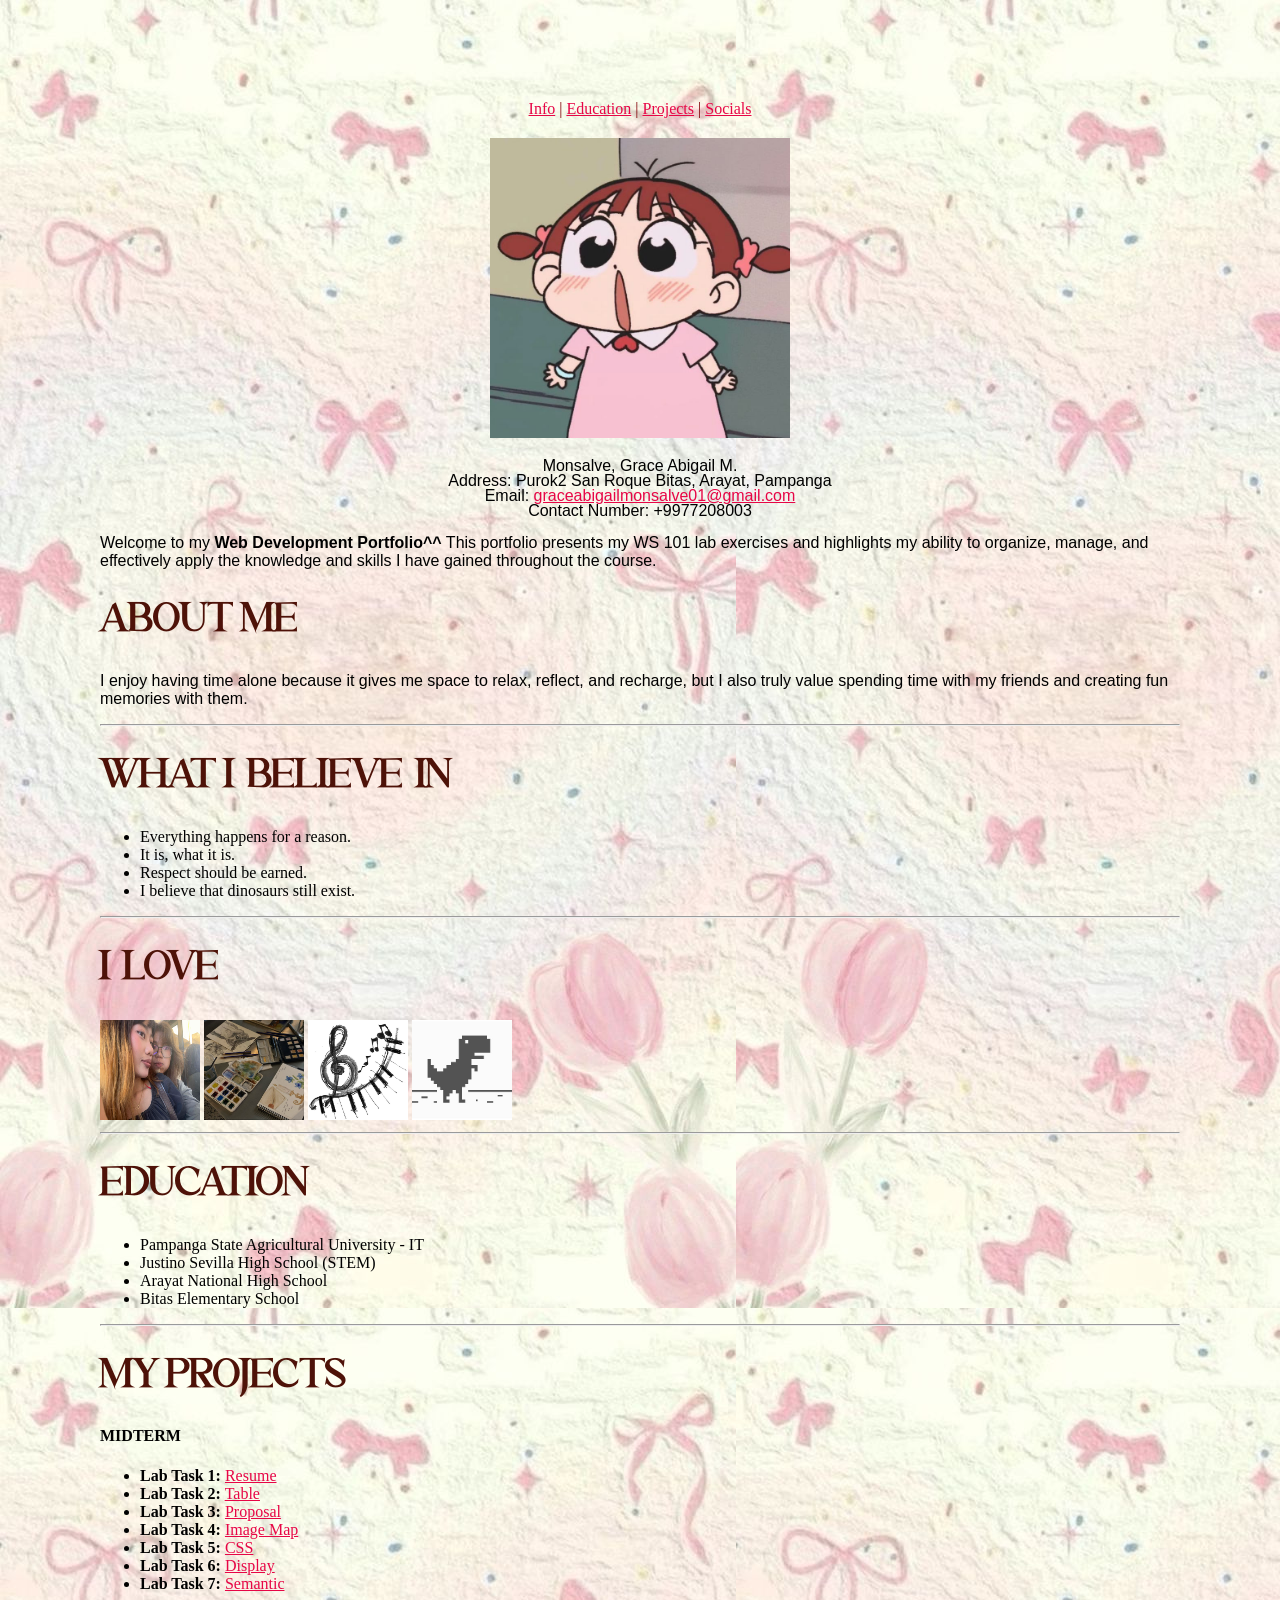
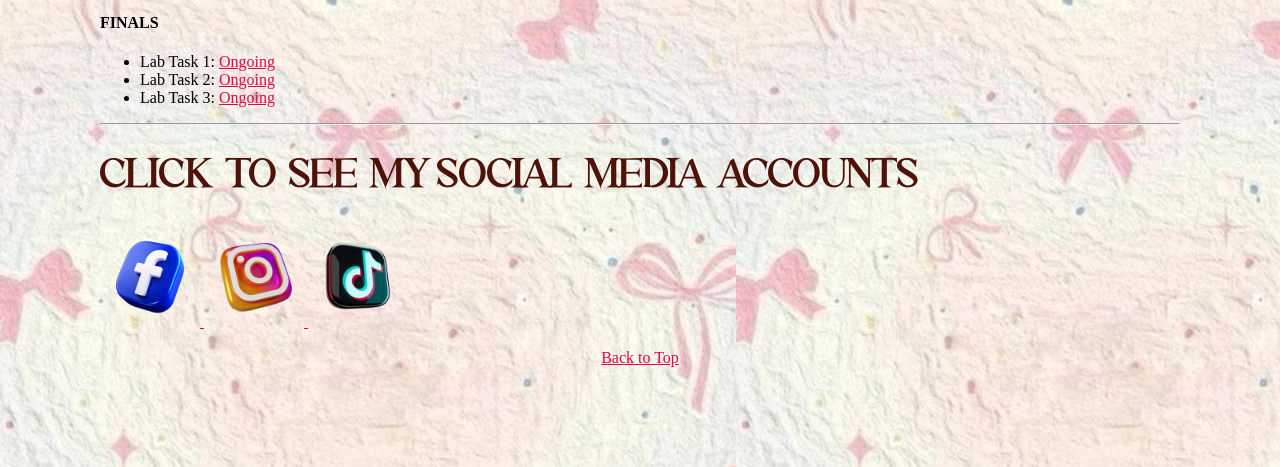
<file: index.html>
<!DOCTYPE html>
<html lang="en">
<head>
    <meta charset="UTF-8">
    <meta name="viewport" content="width=device-width, initial-scale=1.0">
    <title>Welcome to my Portfolio</title>

    <style>
        #top-nav{
            text-align: center;
            margin-bottom: 20px;
            text-decoration-line: none;
            color: rgb(130, 3, 9);
        }

        body{
            margin: 100px;
            background-image: url("indeximg/bg.jpg");
        }

        #personal-info{
            text-align: center;
            line-height: 15px;
        }

        @font-face {
            font-family: 'wanku';
            src: url("font/Aurora.otf");
        }

        h1{
            font-family: 'wanku';
            color: rgb(78, 18, 8);
            text-decoration: none;
        }

        p{
            font-family:'Franklin Gothic Medium', 'Arial Narrow', Arial, sans-serif;
            font-style: normal;
            font-size: medium;
            text-decoration: none;
        }

        #linkstyling {
            text-decoration: none;
        }

        a:link{
            color: rgb(231, 6, 70);
        }

        a:visited{
            color: rgb(222, 34, 222);
        }

        a:hover{
            color: rgb(124, 10, 29);
        }

        a:active{
            color:rgb(176, 16, 144);
        }
    </style>
</head>

<body>

    <div id="top-nav">
        <a href="#personal-info">Info</a> |
        <a href="#education">Education</a> |
        <a href="#projects">Projects</a> |
        <a href="#socmed">Socials</a>
    </div>

    <div style="text-align:center;">
        <img src="indeximg/jjj.jpg" width="300" height="300">
    </div>

    <div id="personal-info">
        <p>
        Monsalve, Grace Abigail M.
        <br>Address: Purok2 San Roque Bitas, Arayat, Pampanga
        <br>Email: <a href="mailto:graceabigailmonsalve01@gmail.com">graceabigailmonsalve01@gmail.com</a>
        <br>Contact Number: +9977208003
        </p>
    </div>

    <p>
        Welcome to my <b>Web Development Portfolio^^</b> This portfolio presents my WS 101 lab exercises and highlights my ability to organize, manage, and effectively apply the knowledge and skills I have gained throughout the course.
    </p>

    <h1>ABOUT ME</h1>
    <p>
        I enjoy having time alone because it gives me space to relax, reflect, and recharge, but I also truly value spending time with my friends and creating fun memories with them.
    </p>

    <hr>

    <h1>WHAT I BELIEVE IN</h1>
    <ul>
        <li>Everything happens for a reason.</li>
        <li>It is, what it is.</li>
        <li>Respect should be earned.</li>
        <li>I believe that dinosaurs still exist.</li>
    </ul>

    <hr>

    <h1>I LOVE</h1>
    <img src="indeximg/2b86134a-9a17-4556-8d6e-075b95dfda34.jpg" width="100" height="100">
    <img src="indeximg/download (3).jpg" width="100" height="100">
    <img src="indeximg/download (4).jpg" width="100" height="100">
    <img src="indeximg/download (5).jpg" width="100" height="100">

    <hr>

    <h1 id="education">EDUCATION</h1>
    <ul>
        <li>Pampanga State Agricultural University - IT</li>
        <li>Justino Sevilla High School (STEM)</li>
        <li>Arayat National High School</li>
        <li>Bitas Elementary School</li>
    </ul>

    <hr>

    <h1 id="projects">MY PROJECTS</h1>

    <h4>MIDTERM</h4>
    <ul>
        <li><b>Lab Task 1:</b> <a href="WS MIDTERMS/WSM1/index (1).html" target="_blank">Resume</a></li>
        <li><b>Lab Task 2:</b> <a href="WS MIDTERMS/WSM2/index (2).html" target="_blank">Table</a></li>
        <li><b>Lab Task 3:</b> <a href="WS MIDTERMS/WSM3/index (3).html" target="_blank">Proposal</a></li>
        <li><b>Lab Task 4:</b> <a href="WS MIDTERMS/WSM4/index (4).html" target="_blank">Image Map</a></li>
        <li><b>Lab Task 5:</b> <a href="WS MIDTERMS/WSM1/index (1).html" target="_blank">CSS</a></li>
        <li><b>Lab Task 6:</b> <a href="WS MIDTERMS/WSM6/index (6).html" target="_blank">Display</a></li>
        <li><b>Lab Task 7:</b> <a href="WS MIDTERMS/WSM7/index(7).html" target="_blank">Semantic</a></li>
    </ul>

    <h4>FINALS</h4>
    <ul>
        <li>Lab Task 1: <a href="WS FINALS/WSF1/">Ongoing</a></li>
        <li>Lab Task 2: <a href="WS FINALS/WSF2/">Ongoing</a></li>
        <li>Lab Task 3: <a href="WS FINALS/WSF3/">Ongoing</a></li>
    </ul>

    <hr>

    <h1 id="socmed">CLICK TO SEE MY SOCIAL MEDIA ACCOUNTS</h1>

    <a href="https://www.facebook.com/" target="_blank">
        <img src="indeximg/Professional_3D_Facebook_Logo_-_Social_Media_Icon-removebg-preview.png" height="100" width="100">
    </a>

    <a href="https://www.instagram.com/" target="_blank">
        <img src="indeximg/sticker_emoji_3d___Download_Glossy_Instagram_3D_Render_Icon-removebg-preview.png" height="100" width="100">
    </a>

    <a href="https://www.tiktok.com/" target="_blank">
        <img src="indeximg/Download_Glossy_Tik_tok_Icon_3D_Render-removebg-preview.png" height="100" width="100">
    </a>

    <br><br>

    <div style="text-align:center;">
        <a href="#">Back to Top</a>
    </div>

</body>
</html>
</file>
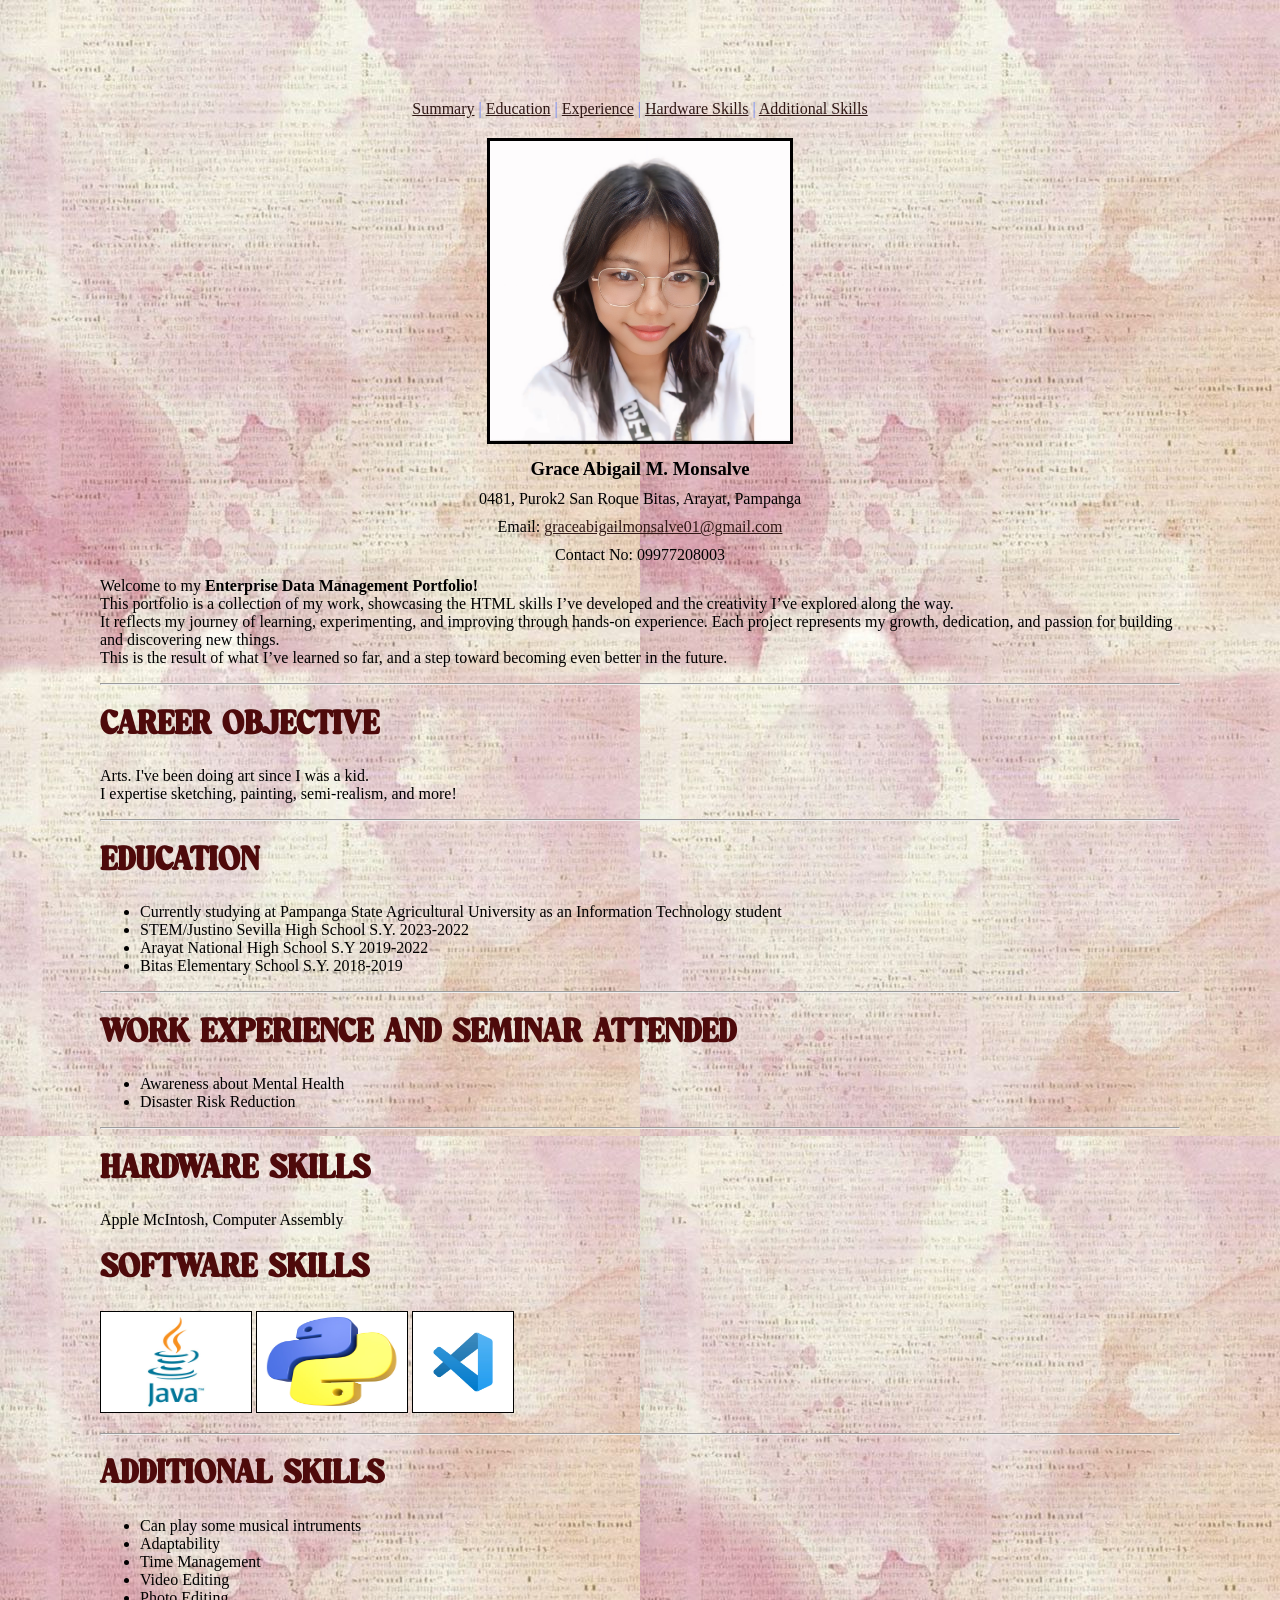
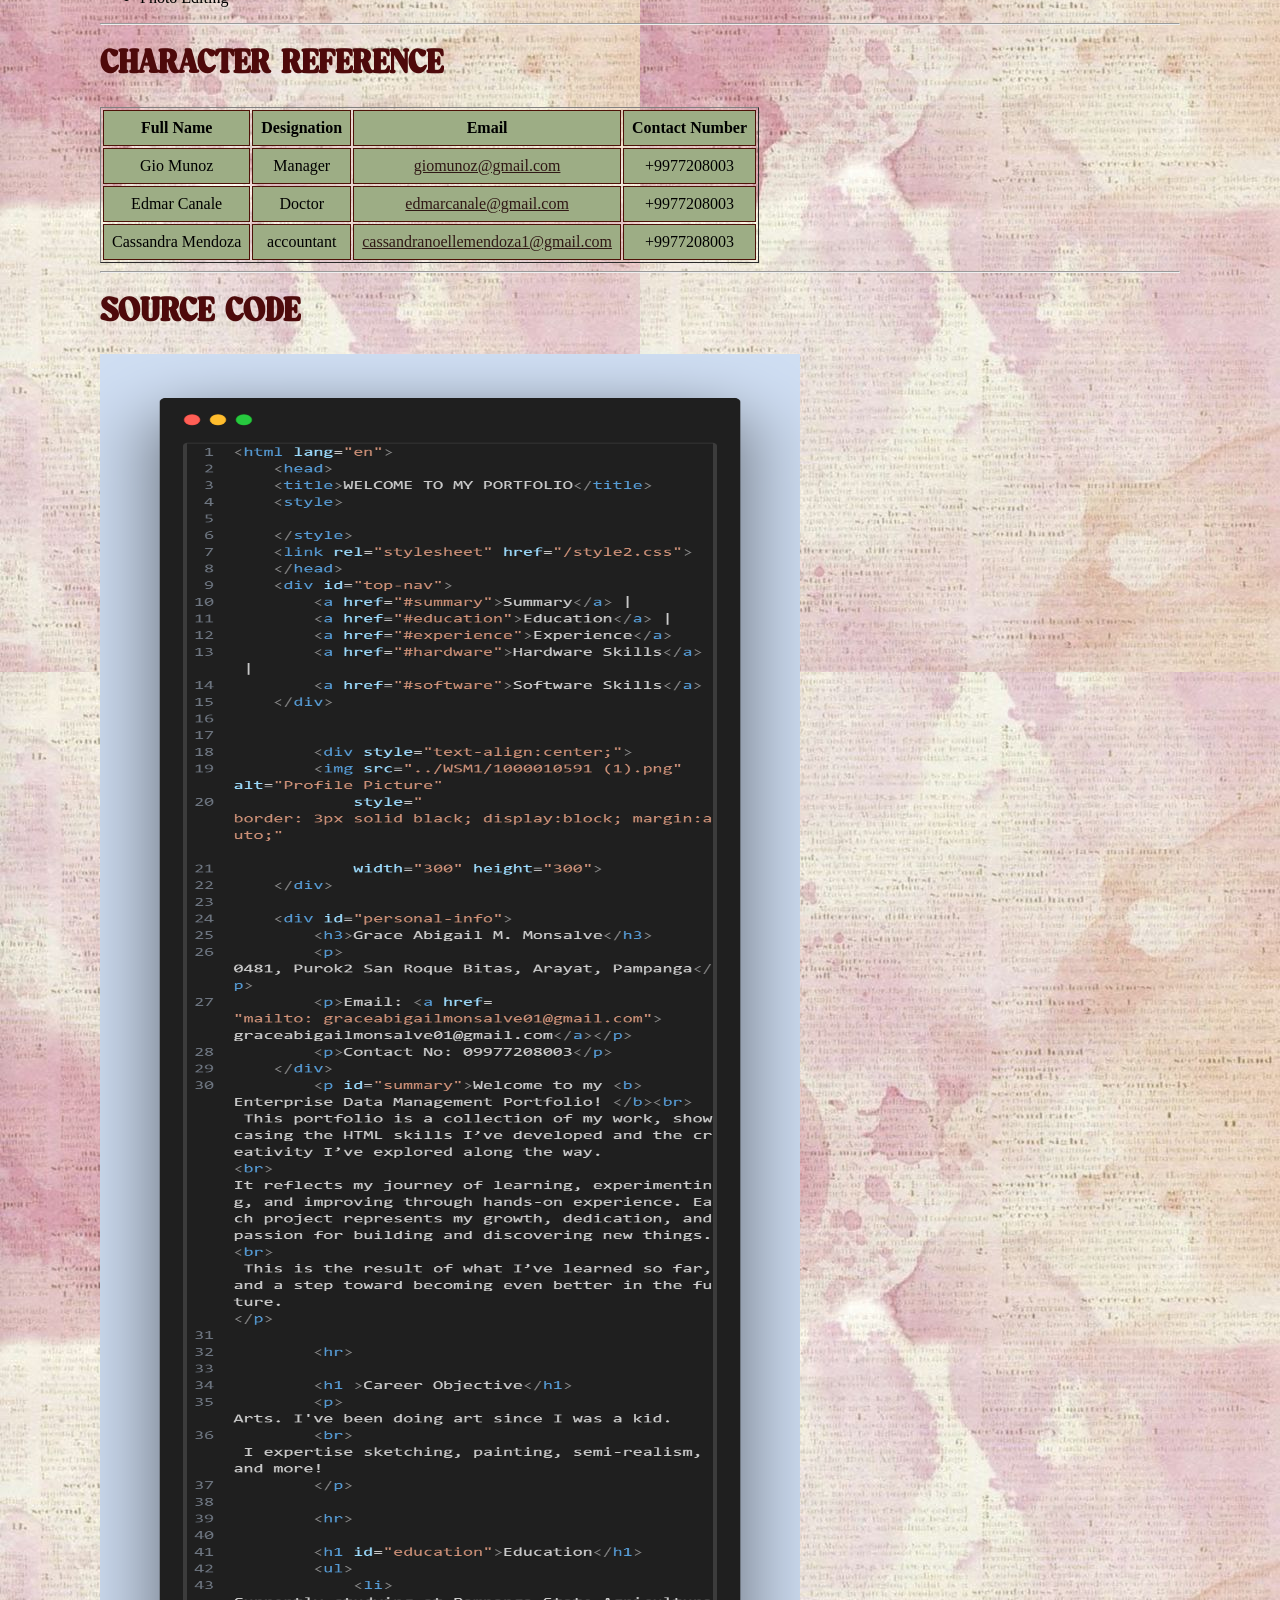
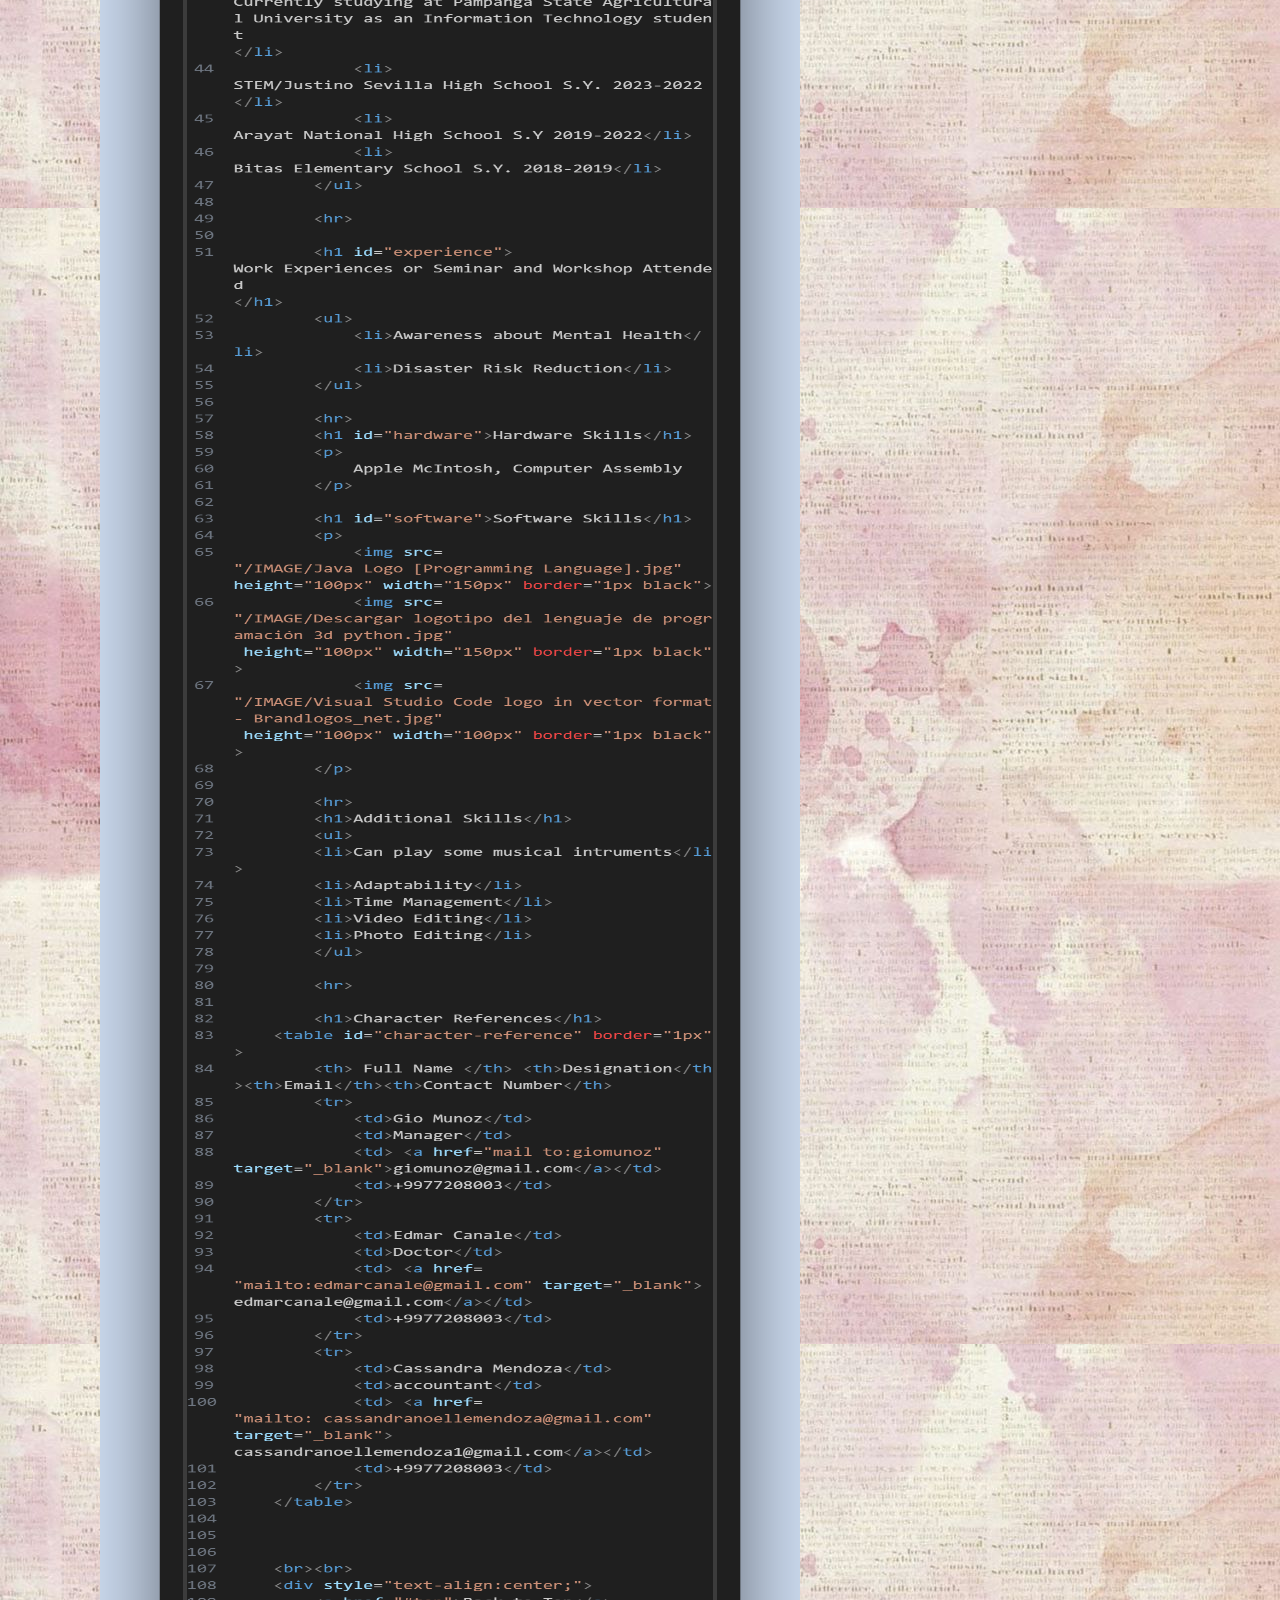
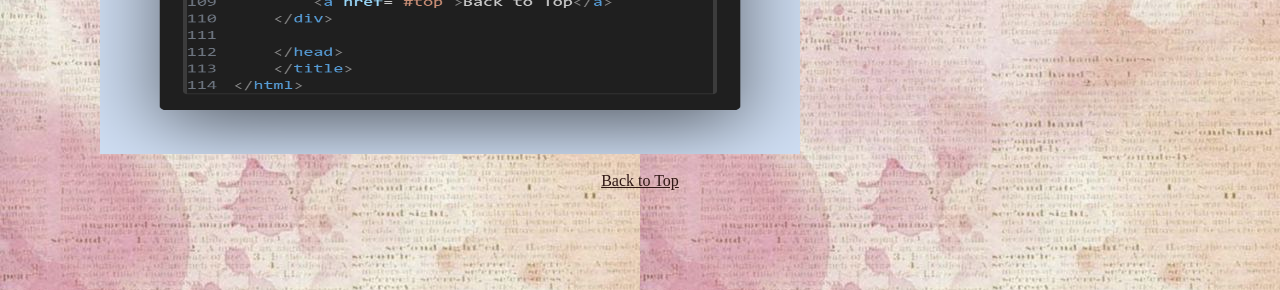
<file: WS MIDTERMS/WSM1/index (1).html>
<html lang="en">
    <head>
    <title>WELCOME TO MY PORTFOLIO</title>
    <style>

    </style>
    <link rel="stylesheet" href="/WS MIDTERMS/WSM1/style2.css">
    </head>
    <div id="top-nav">
        <a href="#summary">Summary</a> |
        <a href="#education">Education</a> |
        <a href="#experience">Experience</a> |
        <a href="#hardware">Hardware Skills</a> |
        <a href="#additional">Additional Skills</a>
    </div>

    
        <div style="text-align:center;">
        <img src="../WSM1/1000010591 (1).png" alt="Profile Picture" 
            style="border: 3px solid black; display:block; margin:auto;" 
            width="300" height="300">
    </div>

    <div id="personal-info">
        <h3>Grace Abigail M. Monsalve</h3>
        <p>0481, Purok2 San Roque Bitas, Arayat, Pampanga</p>
        <p>Email: <a href="mailto: graceabigailmonsalve01@gmail.com">graceabigailmonsalve01@gmail.com</a></p>
        <p>Contact No: 09977208003</p>
    </div>
        <p id="summary">Welcome to my <b>Enterprise Data Management Portfolio! </b><br> This portfolio is a collection of my work, showcasing the HTML skills I’ve developed and the creativity I’ve explored along the way. <br>It reflects my journey of learning, experimenting, and improving through hands-on experience. Each project represents my growth, dedication, and passion for building and discovering new things.<br> This is the result of what I’ve learned so far, and a step toward becoming even better in the future.</p>

        <hr>
        
        <h1>CAREER OBJECTIVE</h1>
        <p>Arts. I've been doing art since I was a kid.
        <br> I expertise sketching, painting, semi-realism, and more!
        </p>

        <hr>
        
        <h1 id="education">EDUCATION</h1>
        <ul>
            <li>Currently studying at Pampanga State Agricultural University as an Information Technology student</li>
            <li>STEM/Justino Sevilla High School S.Y. 2023-2022</li>
            <li>Arayat National High School S.Y 2019-2022</li>
            <li>Bitas Elementary School S.Y. 2018-2019</li>
        </ul>
        
        <hr>

        <h1 id="experience">WORK EXPERIENCE AND SEMINAR ATTENDED</h1> 
        <ul>
            <li>Awareness about Mental Health</li>
            <li>Disaster Risk Reduction</li>
        </ul>
        
        <hr>
        <h1 id="hardware">HARDWARE SKILLS</h1>
        <p>
            Apple McIntosh, Computer Assembly
        </p>

        <h1 id="software">SOFTWARE SKILLS</h1>
        <p>
            <img src="/IMAGE/Java Logo [Programming Language].jpg" height="100px" width="150px" border="1px black">
            <img src="/IMAGE/Descargar logotipo del lenguaje de programación 3d python.jpg" height="100px" width="150px" border="1px black">
            <img src="/IMAGE/Visual Studio Code logo in vector format - Brandlogos_net.jpg" height="100px" width="100px" border="1px black">
        </p>
        
        <hr>
        <h1 id="additional">ADDITIONAL SKILLS</h1>
        <ul>
        <li>Can play some musical intruments</li>
        <li>Adaptability</li>
        <li>Time Management</li>
        <li>Video Editing</li>
        <li>Photo Editing</li>
        </ul>

        <hr>

        <h1>CHARACTER REFERENCE</h1>
    <table id="character-reference" border="1px">
        <th> Full Name </th> <th>Designation</th><th>Email</th><th>Contact Number</th>
        <tr>
            <td>Gio Munoz</td>
            <td>Manager</td>
            <td> <a href="mail to:giomunoz" target="_blank">giomunoz@gmail.com</a></td>
            <td>+9977208003</td>
        </tr>
        <tr>
            <td>Edmar Canale</td>
            <td>Doctor</td>
            <td> <a href="mailto:edmarcanale@gmail.com" target="_blank">edmarcanale@gmail.com</a></td>
            <td>+9977208003</td>
        </tr>
        <tr>
            <td>Cassandra Mendoza</td>
            <td>accountant</td>
            <td> <a href="mailto: cassandranoellemendoza@gmail.com" target="_blank">cassandranoellemendoza1@gmail.com</a></td>
            <td>+9977208003</td>
        </tr>
    </table>

    <hr>
    
    <h1>SOURCE CODE</h1>
    <img src="/IMAGE/code.1.png" width="700px" height="3000px">

    <br><br>
    <div style="text-align:center;">
        <a href="#top">Back to Top</a>
    </div>

    </head>
    </title>
</html>
</file>
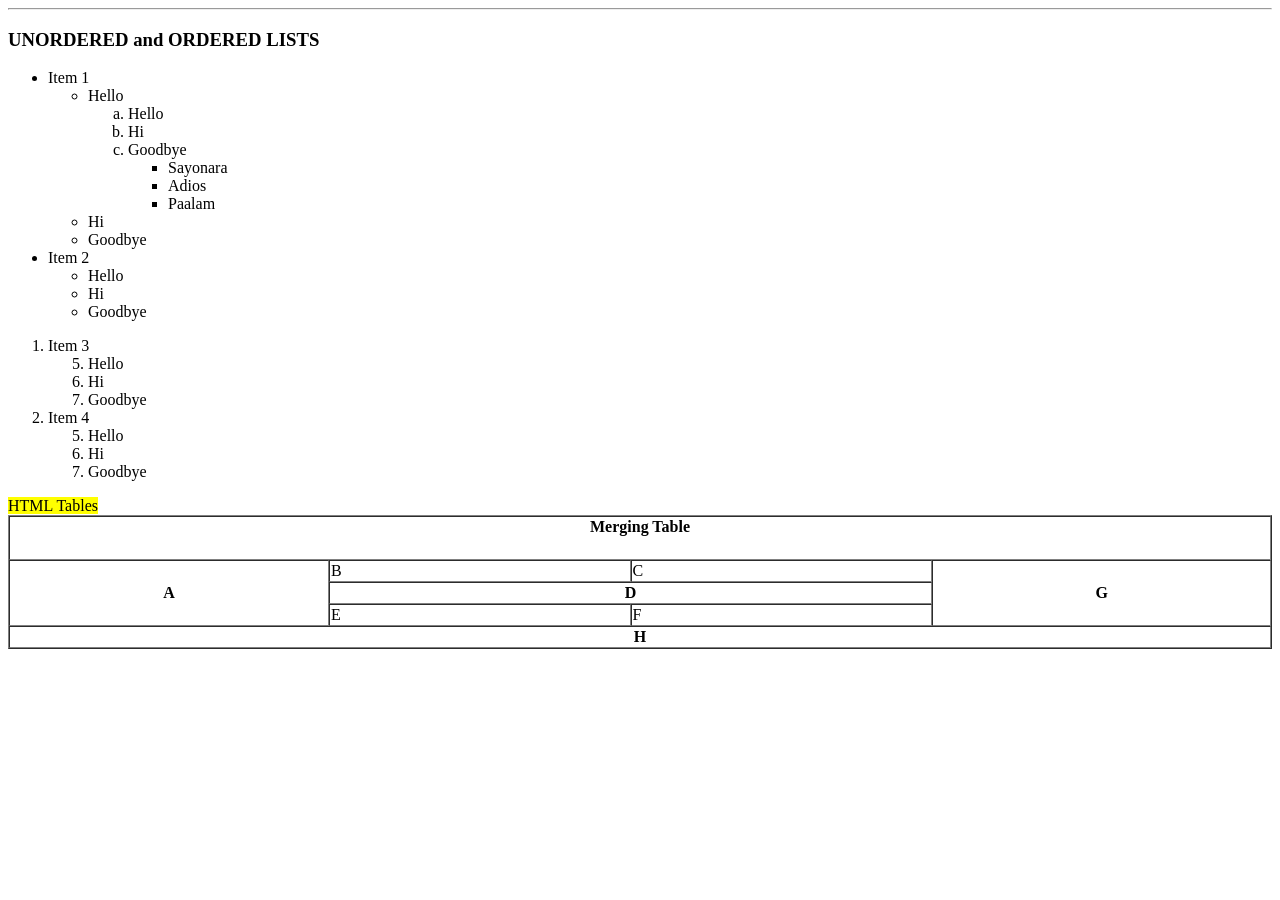
<file: WS MIDTERMS/WSM2/index (2).html>
<html>
<head>
  <title>grre</title> 
  <hr>
  
  <h3> UNORDERED and ORDERED LISTS </h3>
  <ul>  
  <li> Item 1
    <ul>
      <li>Hello</li>
      <ol type="a">
      <li>Hello</li>
      <li>Hi</li>
      <li>Goodbye</li>
  
      <ul type="square">
        <li>Sayonara</li>
        <li>Adios</li>
        <li>Paalam</li>
      </ul>
      </ol>
      <li>Hi</li>
      <li>Goodbye</li>
    </ul>
    
    <li>Item 2
      <ul>
      <li>Hello</li>
      <li>Hi</li>
      <li>Goodbye</li>
      </ul>
    </ul>     
  
  <ol type="1">
    <li>Item 3
<ol start="5">
<li>Hello</li>
<li>Hi</li>
<li>Goodbye</li>
</ol>
    <li>Item 4
<ol start="5">
<li>Hello</li>
<li>Hi</li>
<li>Goodbye</li>
</ol>
</ol>

<mark>HTML Tables</mark>

    <table border="1" cellspacing="0" width="100%">
    <th colspan="4"><h4>Merging Table</h4></th>
        <tr>
        <th rowspan="4" >A</th>
        </tr>
        <tr>
        <td>B</td>
        <td>C</td>
        <th rowspan="3">G</th>
        </tr>
        <tr><th colspan="2">D</th></tr>
        <tr>
        <td>E</td>
        <td>F</td >
        </tr>
        <tr><th colspan="4">H</th></tr>
    
    </table>     
</body>
</html>
</file>
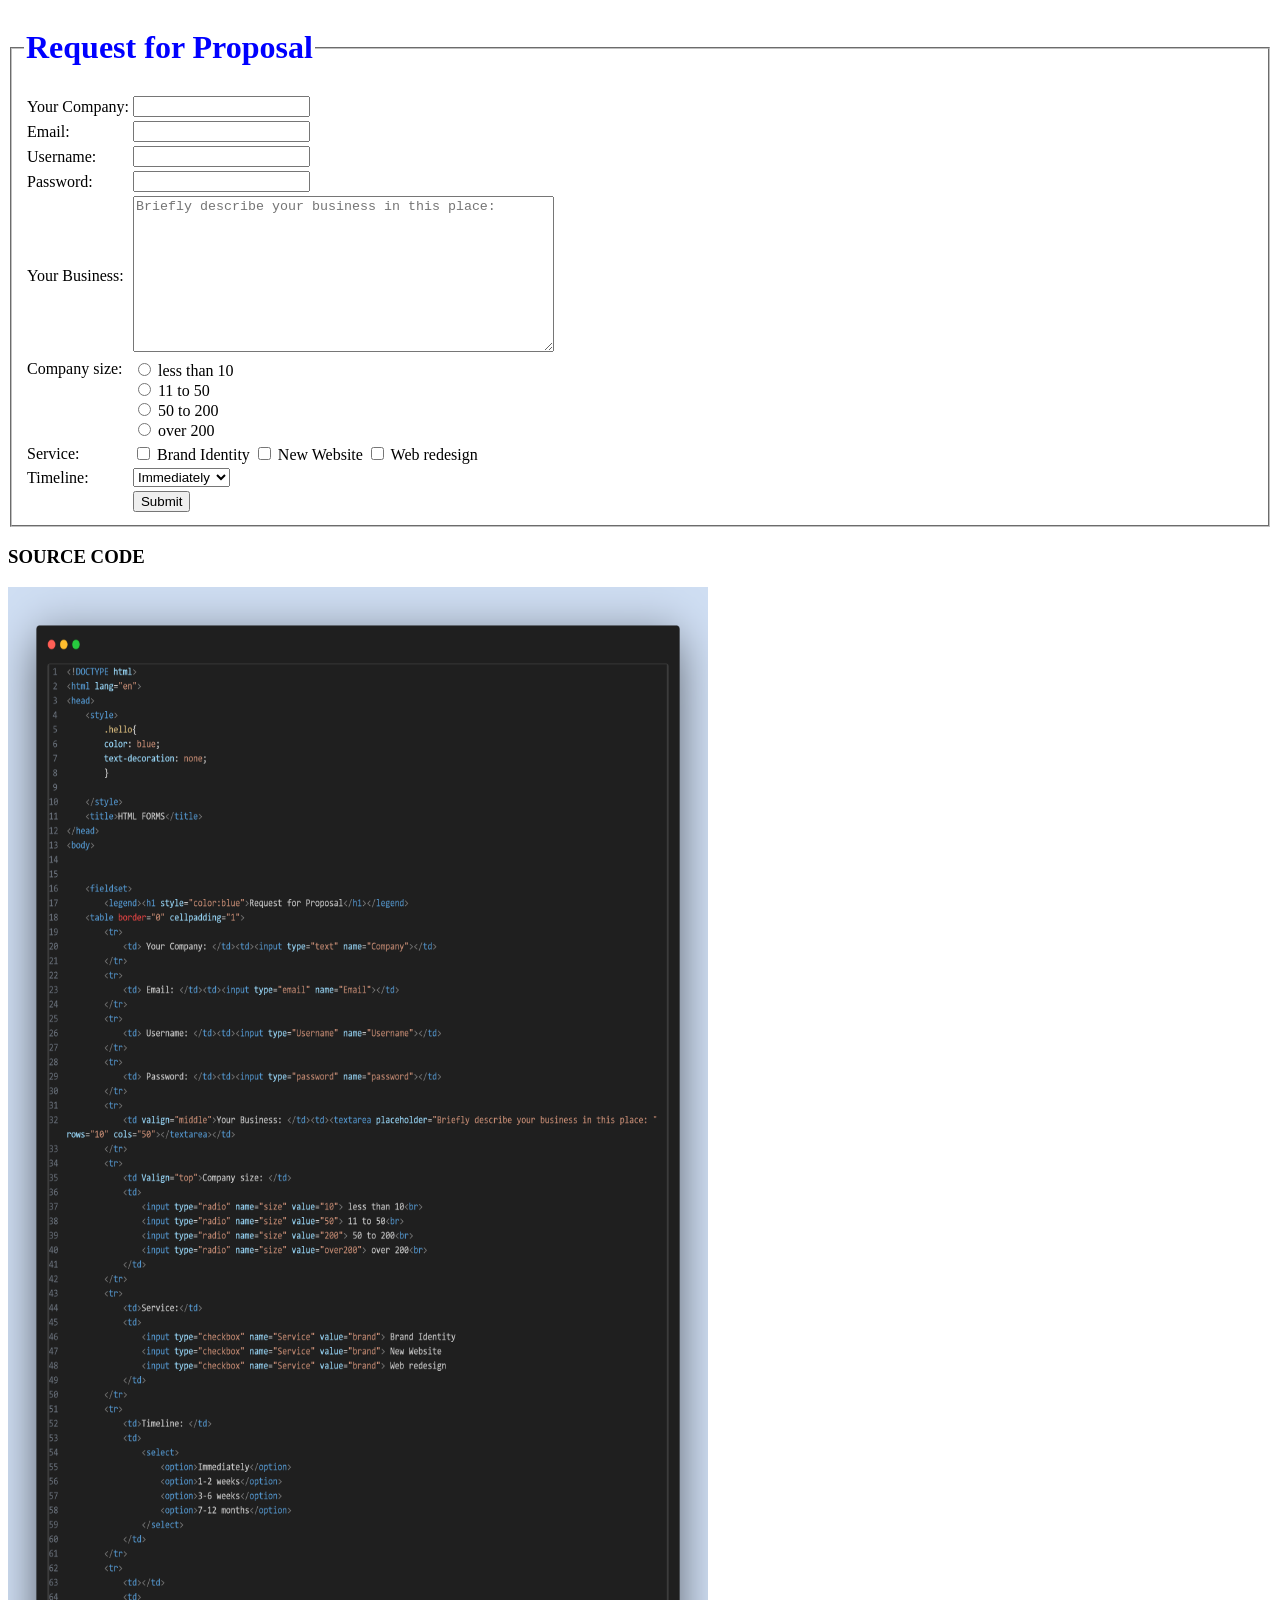
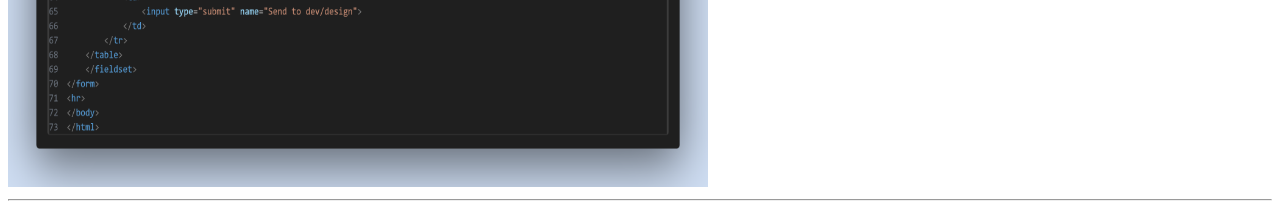
<file: WS MIDTERMS/WSM3/index (3).html>
<!DOCTYPE html>
<html lang="en">
<head>
    <style>
        .hello{
        color: blue;
        text-decoration: none;
        }

    </style>
    <title>HTML FORMS</title>
</head>
<body>


    <fieldset>
        <legend><h1 style="color:blue">Request for Proposal</h1></legend>
    <table border="0" cellpadding="1">
        <tr>
            <td> Your Company: </td><td><input type="text" name="Company"></td>
        </tr>
        <tr>
            <td> Email: </td><td><input type="email" name="Email"></td>
        </tr>
        <tr>
            <td> Username: </td><td><input type="Username" name="Username"></td>
        </tr>
        <tr>
            <td> Password: </td><td><input type="password" name="password"></td>
        </tr>
        <tr>
            <td valign="middle">Your Business: </td><td><textarea placeholder="Briefly describe your business in this place: " rows="10" cols="50"></textarea></td>
        </tr>
        <tr>
            <td Valign="top">Company size: </td>
            <td>
                <input type="radio" name="size" value="10"> less than 10<br>
                <input type="radio" name="size" value="50"> 11 to 50<br>
                <input type="radio" name="size" value="200"> 50 to 200<br>
                <input type="radio" name="size" value="over200"> over 200<br>
            </td>
        </tr>
        <tr>
            <td>Service:</td>
            <td>
                <input type="checkbox" name="Service" value="brand"> Brand Identity
                <input type="checkbox" name="Service" value="brand"> New Website
                <input type="checkbox" name="Service" value="brand"> Web redesign
            </td>
        </tr>
        <tr>
            <td>Timeline: </td>
            <td>
                <select>
                    <option>Immediately</option>
                    <option>1-2 weeks</option>
                    <option>3-6 weeks</option>
                    <option>7-12 months</option>
                </select>
            </td>
        </tr>
        <tr>
            <td></td>
            <td>
                <input type="submit" name="Send to dev/design">
            </td>
        </tr>
    </table>
    </fieldset>
    <h3>SOURCE CODE</h3>
    <img src="../WSM3/code-snapshot.png" width="700px" height="1200px">
</form>
<hr>
</body>
</html>
</file>
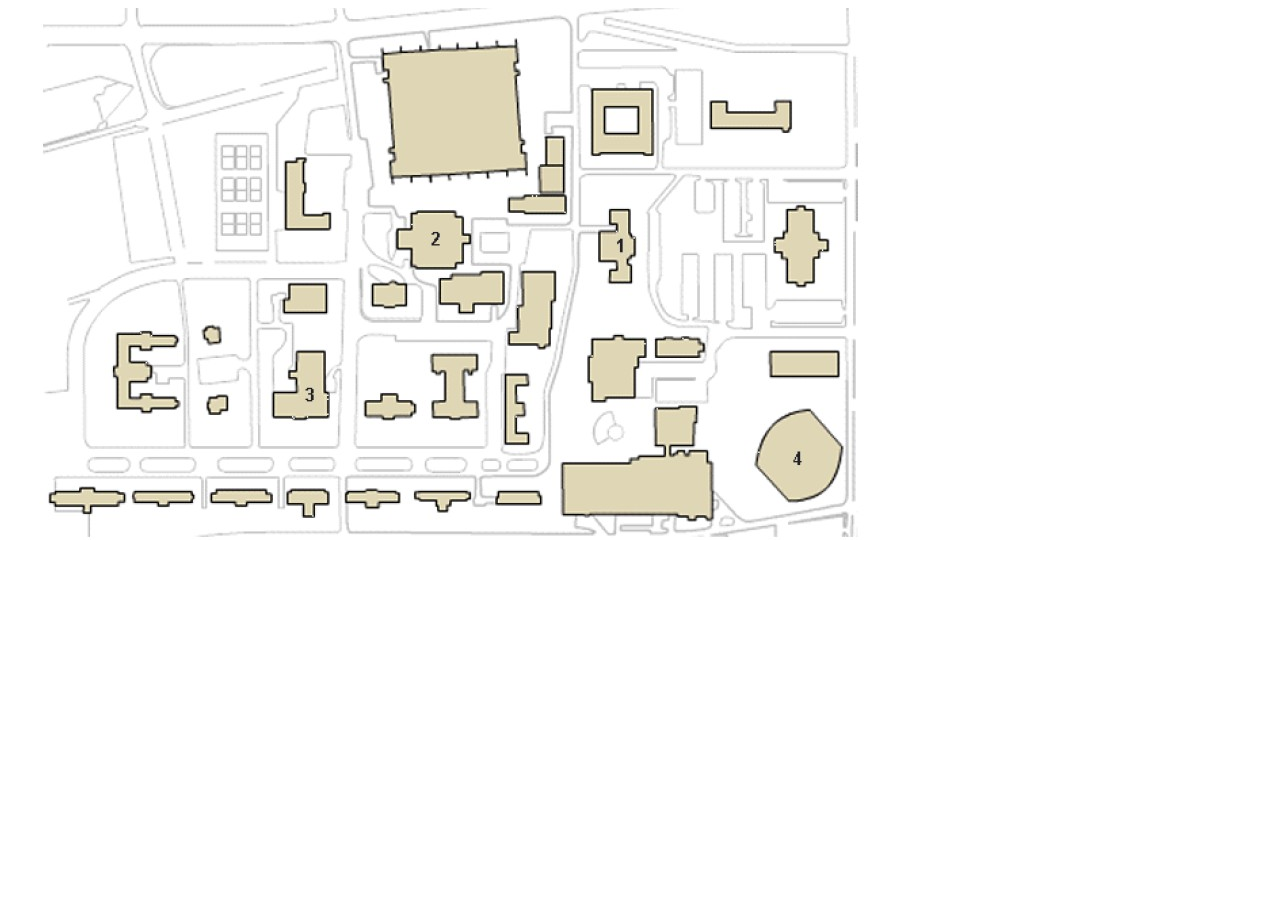
<file: WS MIDTERMS/WSM4/index (4).html>
<!DOCTYPE html>
<html>
    <head>
    <meta http-equiv="CONTENT-TYPE" content="text/html; charset=UTF-8">
    <title>Task 4</title>
    </head>
    <body>
        <img src="../WSM4/Etu Website.jpg" usemap="#image-map">

        <map name="image-map">
    <area target="_blank" alt="" title="" href="https://dict.gov.ph/" coords="288,344,316,341,287,360,279,360,279,369,287,368,289,384,265,383,264,405,284,409,300,409,319,405,319,386,316,341,289,361" shape="poly">
    <area target="_blank" alt="" title="" href="https://asingan.psu.edu.ph/college-of-technology-and-business/" coords="388,199,468,267" shape="rect">
    <area target="_blank" alt="" title="" href="https://www.computerscience.org/" coords="603,201,621,203,620,224,628,229,625,244,617,253,624,257,621,272,604,275,603,262,609,262,608,252,592,253,592,225,608,223,608,215,601,215" shape="poly">
    <area target="_blank" alt="" title="" href="https://www.harper-adams.ac.uk/study/902/the-library/" coords="792,449,53" shape="circle">

    </map>
    </body>
</html>
</file>
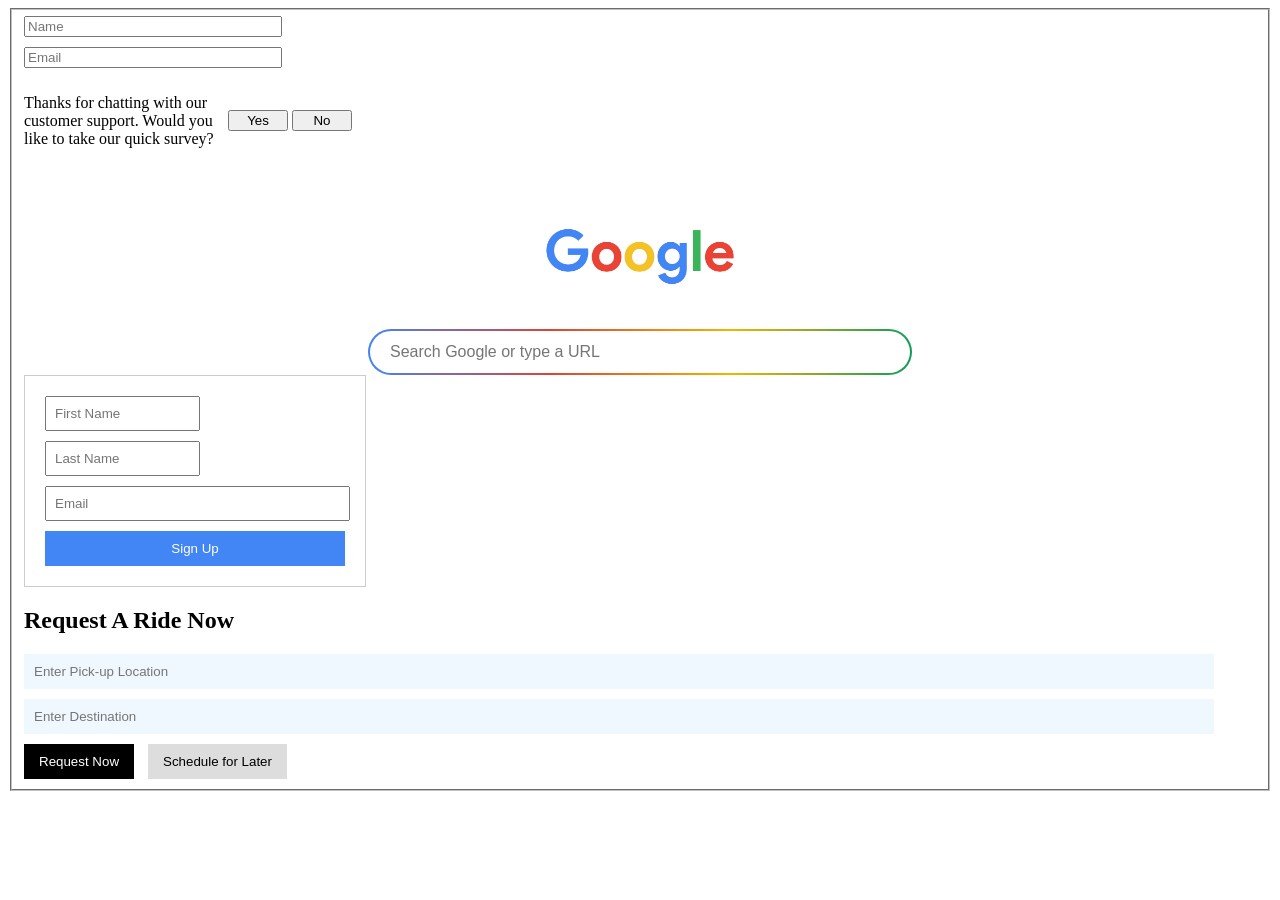
<file: WS MIDTERMS/WSM6/index (6).html>
<!DOCTYPE html>
<html>
<head>
    <title>Using Display Property</title>
    <style>
        .textbox {
            display: block;
            width: 250px;
            margin-bottom: 10px;
        }

        .inline p {
            display: inline-block;
            width: 200px;
            vertical-align: middle;
        }

        .inline button {
            display: inline-block;
            width: 60px;
            vertical-align: middle;
        }
        .google {
            margin-top: 30px;
            text-align: center;
        }

        .google img {
            width: 250px;
            display: block;
            margin: 10px auto;
        }

        .search-box {
            width: 500px;
            padding: 12px 20px;
            border-radius: 30px;
            border: 2px solid transparent;
            font-size: 16px;
            outline: none;
            background-image: linear-gradient(white, white),linear-gradient(90deg,#4285F4,#DB4437,#F4B400,#0F9D58); 
            background-origin: border-box;
            background-clip: padding-box, border-box;
        }
        .search-box:focus {
            box-shadow: 0 0 8px rgba(66,133,244,0.6);
        }

        /* challenge */
        .sign-upbox{
            width:300px;
            padding:20px;
            border: 1px solid #ccc;
            margin-top: 4opx;
        }

        .inline-input{
            display: inline-block;
            width: 45%;
            padding: 8px;
            margin-bottom: 10px;
        }

        .email-input{
            display:block;
            width: 95%;
            padding: 8px;
            margin-bottom: 10px;
        }

        .signup-btn{
            display: block;
            width: 100%;
            padding: 10px;
            background-color: #4285F4;
            color: white;
            border: none;
        }

        /*uber*/
        .uber-box{
            width: 350px;
            padding: 20px;
            border: 1px solid #ccc;
            margin-top: 40px;
        }
        .uber-input{
            display: block;
            width:95%;
            padding: 10px;
            margin-bottom: 10px;
            background-color: aliceblue;
            border: none;
        }

        .uber-btn{
            display: inline-block;
            padding:10px 15px;
            margin-right: 10px;
            border:none;
        }
        .black{
            background-color:black;
            color: white;
        }
        .gray{
            background-color: #ddd;
        }
    </style>
</head>
<body>
<fieldset>

    <div class="indent">
        <input type="text" class="textbox" placeholder="Name">
        <input type="email" class="textbox" placeholder="Email">
    </div>

    <div class="inline">
        <p>
            Thanks for chatting with our <br> customer support.
            Would you <br> like to take our quick survey?
        </p>
        <button>Yes</button>
        <button>No</button>
    </div>
    <div class="google">
        <img src="/IMAGE/google-logo-icon-illustration-free-vector.jpg" alt="Google Logo">

        <form action="https://www.google.com/search" method="GET">
            <input type="text" name="q" class="search-box"
            placeholder="Search Google or type a URL">
        </form>
    </div>

    <div class="sign-upbox">
        <input type="text" placeholder="First Name" class="inline-input">
        <input type="text" placeholder="Last Name" class="inline-input">
        <input type="email" placeholder="Email" class="email-input">
        <button class="signup-btn">Sign Up</button>
    </div>
    <div class=".uber-box">
        <h2>Request A Ride Now</h2>
        <input type="text" placeholder="Enter Pick-up Location" class="uber-input">
        <input type="text" placeholder="Enter Destination" class="uber-input">

        <button class="uber-btn black">Request Now</button>
        <button class="uber-btn gray">Schedule for Later</button>
    </div>
</fieldset>

</body>
</html>
</file>
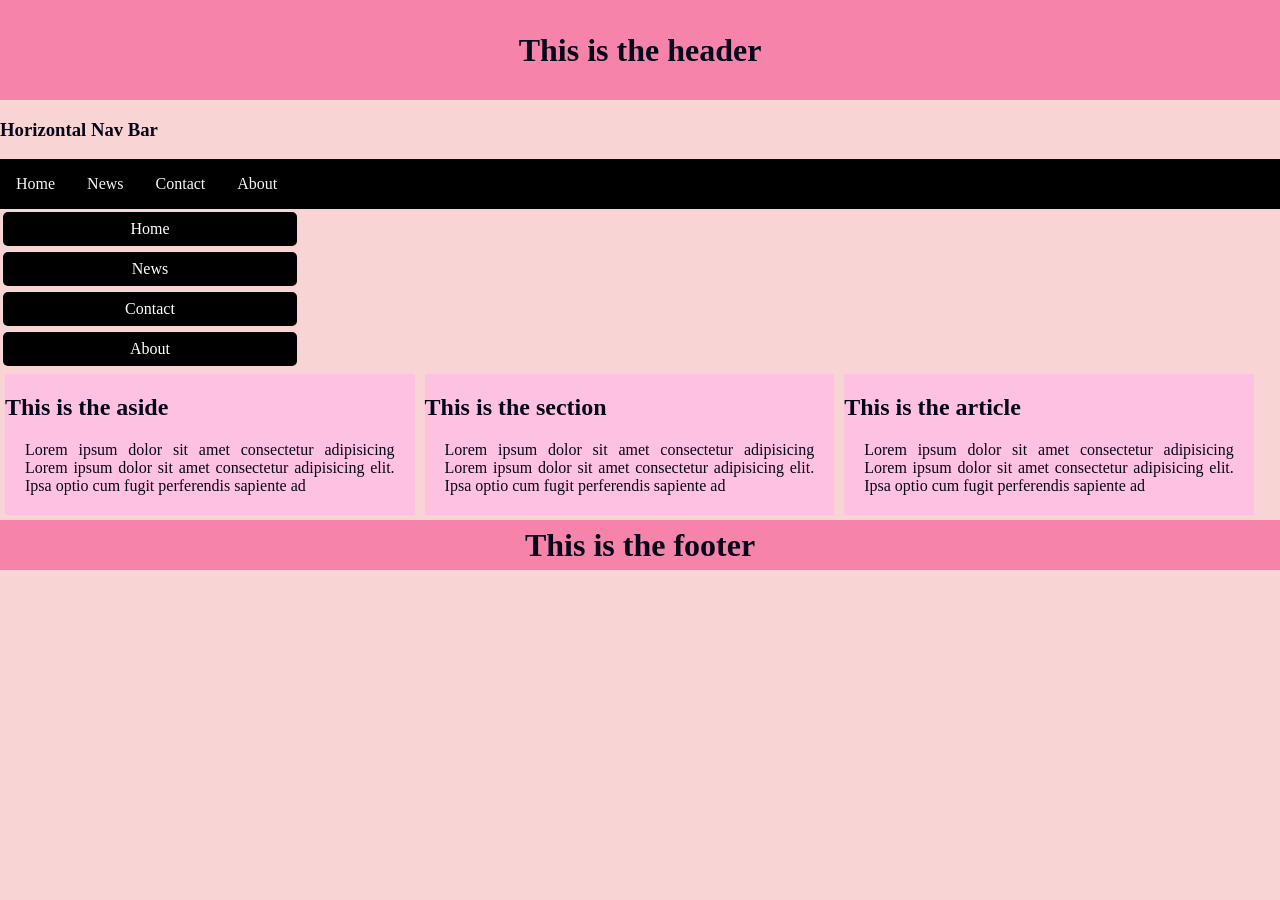
<file: WS MIDTERMS/WSM7/index(7).html>
<!DOCTYPE html>
<html lang="en">
<head>
    <meta charset="UTF-8">
    <meta name="viewport" content="width=device-width, initial-scale=1.0">
    <title>Semantics</title>
</head>
<style>
    #navbar ul{
            list-style-type: none;
            margin: 0;
            padding: 0%;
            overflow: hidden;
            background-color: #000000;
        }
        #navbar li{
            float: left;

        }

        #navbar a {
            display:block;
            color:rgb(245, 245, 245);
            text-align: center;
            padding: 16px;
            text-decoration: none;

        }

        #navbar li a:hover{
            background-color:rgb(0, 0, 0);
        }

        /*nav 2*/

        #navbar2 ul {
            list-style-type: none;
            /*removes bullet points */
            margin: 0%;
            padding: 0%;
            width: 300px;
            display: flex;
            flex-direction: column;
            /*stacks items vertically*/
        }

        #navbar2 li a {
            display: block;
            /*makes the link a block element*/
            padding: 8px 16px;
            /* adds the space*/
            text-decoration: none;
            /*removes underline for links*/
            color: rgb(255, 255, 255);
            background-color: rgb(0, 0, 0);
            text-align: center;
            margin: 3px;
            border-radius: 5px;
        }

    body {
        margin: 0;
        background-color: #f8d4d4;
        color: rgb(5, 6, 26);
    }

    header {
        background-color: rgb(246, 132, 170);
        height: 100px;
        display: flex;
        align-items: center;
        justify-content: center;
    }

    header h1 {
        text-align: center;
    }

    main {
        background-color: rgb(255, 255, 255);
        height: auto;
    }

    aside {
        background-color:rgb(255, 193, 225);
        width: 32%;
        float: left;
        margin: 5px;
    }

    section {
        background-color: rgb(255, 193, 225);
        width: 32%;
        float: left;
        margin: 5px;
    }

    article {
        background-color:rgb(255, 193, 225) ;
        width: 32%;
        float: left;
        margin: 5px;
    }

    footer {
        background-color: rgb(246, 132, 170);
        height: 50px;
        clear: both;
        text-align: center;
        display: flex;
        justify-content: center;
        align-items: center;
    }

    p {
        text-align: justify;
        margin: 20px;
    }

    @media screen and (max-width:800px)
    {
    aside, section, article
    {
        width: 100%;
    }
    }
</style>

    <body>
    <header>
    <h1>This is the header</h1>
    </header>
    <h3>Horizontal Nav Bar</h3>
    <nav>
<nav id="navbar">
    <ul>
        <li><a href="#home">Home</a></li>
        <li><a href="#news">News</a></li>
        <li><a href="#contact">Contact</a></li>
        <li><a href="#about">About</a></li>
    </ul>
</nav>

<nav id="navbar2">
    <ul>
        <li><a href="#home">Home</a></li>
        <li><a href="#news">News</a></li>
        <li><a href="#contact">Contact</a></li>
        <li><a href="#about">About</a></li>
    </ul>
</nav>
</nav>

<main>
    <aside>
<h1>This is the aside</h1>
<p>
    Lorem ipsum dolor sit amet consectetur adipisicing 
    Lorem ipsum dolor sit amet consectetur adipisicing elit. Ipsa optio cum fugit perferendis sapiente ad
</p>
    </aside>
    <section>
<h1>This is the section</h1>
<p>
    Lorem ipsum dolor sit amet consectetur adipisicing
    Lorem ipsum dolor sit amet consectetur adipisicing elit. Ipsa optio cum fugit perferendis sapiente ad
</p>
    </section>
    <article>
        <h1>This is the article</h1>
<p>
    Lorem ipsum dolor sit amet consectetur adipisicing
    Lorem ipsum dolor sit amet consectetur adipisicing elit. Ipsa optio cum fugit perferendis sapiente ad
</p>
    </article>
</main>
<footer>
    <h1>This is the footer</h1>
</footer>
</body>
</html>
</file>
<file: WS MIDTERMS/WSM1/style2.css>
#personal-info {
            text-align: center;
            line-height: 12px;
        }

body {
margin: 100;
background-image: url(/IMAGE/Abstract\ Pink\ and\ White\ Phone\ Wallpaper.jpg);
}



#character-refernce {
            width: 100%;
            border-collapse: separate;
            margin-top: 10px;
        }
#character-reference th, #character-reference td {
            border: 1px solid rgb(78, 18, 8);
            padding: 8px;
            text-align: center;
        }
#character-reference th {
            background-color: rgb(157, 173, 133);
        }
#character-reference td {
            background-color: rgb(157, 173, 133);
        }

@font-face {
    font-family: 'ewan';
    src: url(/IMAGE/Mistys\ Relrica\ DEMO\ VERSION.otf);
}



h1
{
    font-family: 'ewan',sans-serif;
    color: rgb(78, 10, 11);
}

p
{
    font-family: Cambria, Cochin, Georgia, Times, 'Times New Roman', serif;
    font-style:normal;
    font-size: medium;
    text-decoration: none;
}

#maincontainer
{
    border: 1px solid rgb(16, 16, 142);
    background-color: #faf1ca;
    border-radius: 20px;
    padding: 10px;
    text-decoration: none;
}

.c1
{
    font-weight: 500;
    color: rgb(16, 16, 142);
}

#linkstyling
{
    text-decoration: none;
}
a:link{
    color: rgb(48, 24, 21);
}
a:visited{
    color: rgb(78, 18, 8);
}
a:hover{
    color: rgb(110, 4, 94)
}
a:active{
    color:#3e2723
}
#top-nav {
            text-align: center;
            margin-bottom: 20px;
            text-decoration-line: none;
            color: rgb(104, 130, 248);
        }
</file>
